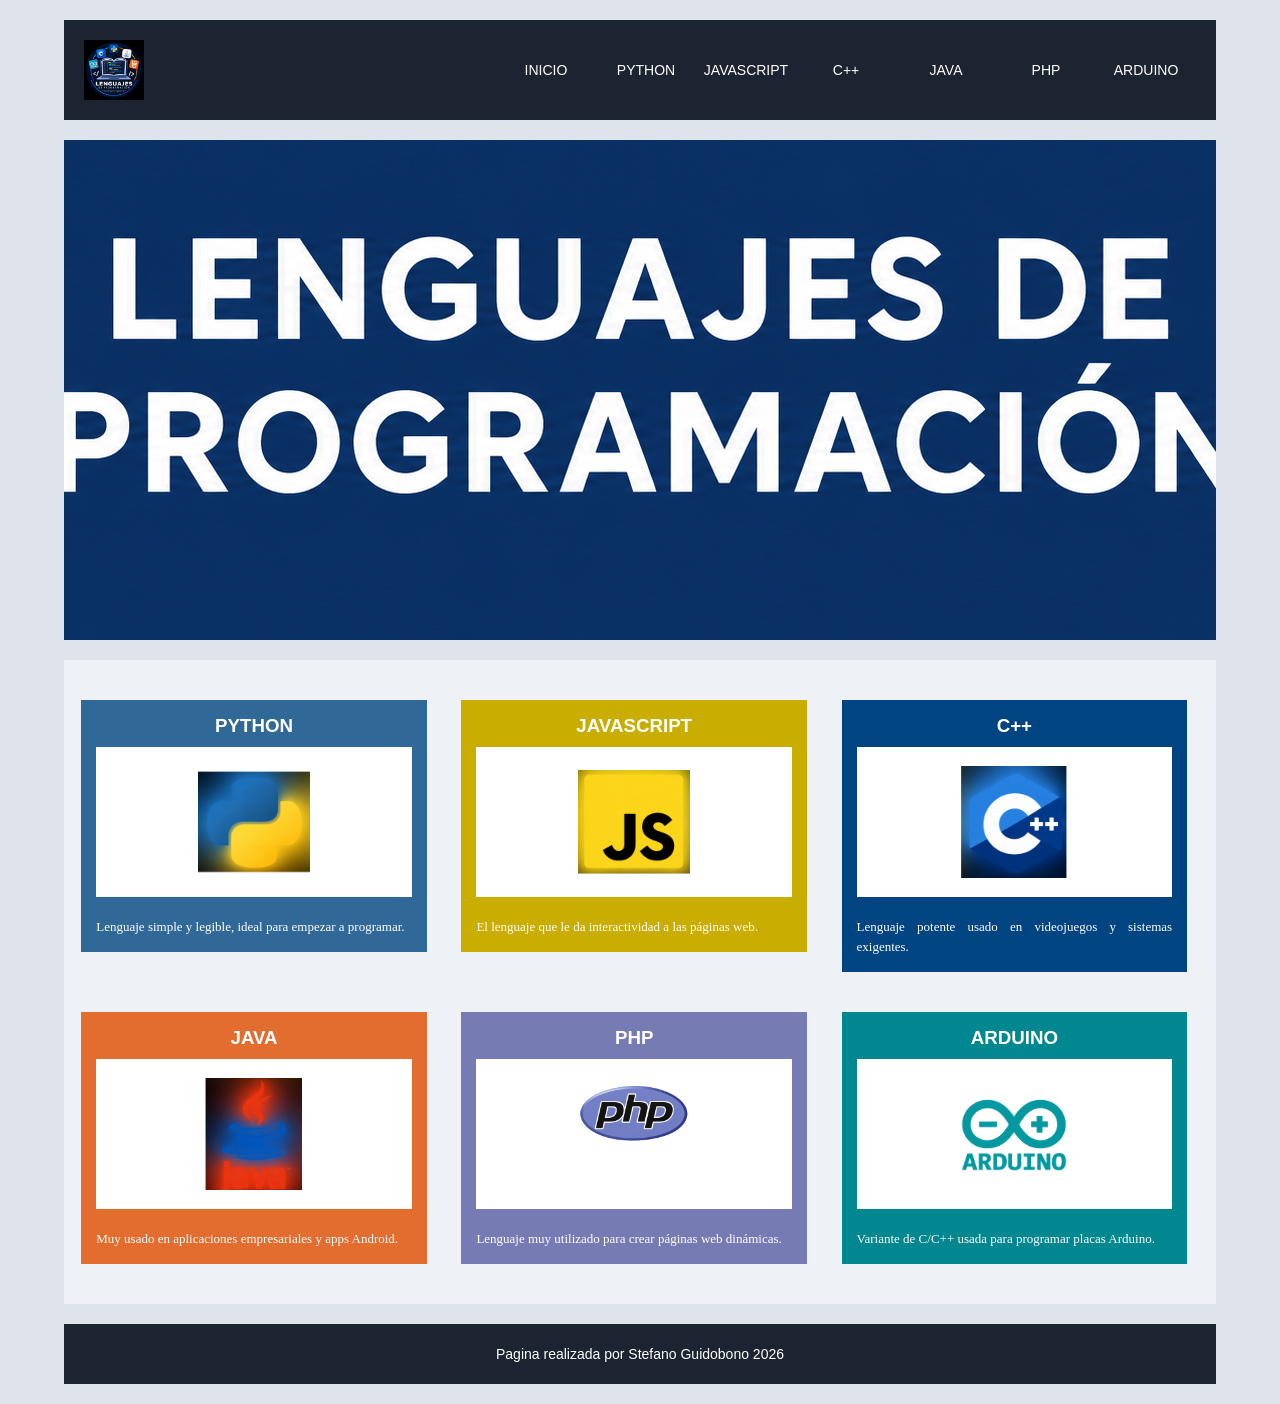
<file: Proyectoweb-Guidobono,Stefano/index.html>
<!doctype html>
<html>
  <head>
    <meta charset="utf-8" />
    <title>Lenguajes de Programación</title>
    <link href="styles.css" rel="stylesheet" type="text/css" />
  </head>

  <body>
    <div id="contenedor">
      <div id="encabezado">
        <img src="img/logo.png" width="60" height="60" alt="Logo del sitio" />

        <ul>
          <li><a href="index.html">Inicio</a></li>
          <li><a href="pagina1.html">Python</a></li>
          <li><a href="pagina2.html">JavaScript</a></li>
          <li><a href="pagina3.html">C++</a></li>
          <li><a href="pagina4.html">Java</a></li>
          <li><a href="pagina5.html">PHP</a></li>
          <li><a href="pagina6.html">Arduino</a></li>
        </ul>
      </div>

      <div id="banner"></div>

      <div id="centro">
        <div class="cajas caja1">
          <h3>Python</h3>

          <div class="imagen">
            <img src="img/python.png" width="120" alt="Logo de Python" />
          </div>

          <p>Lenguaje simple y legible, ideal para empezar a programar.</p>
        </div>

        <div class="cajas caja2">
          <h3>JavaScript</h3>

          <div class="imagen">
            <img
              src="img/javascript.png"
              width="120"
              alt="Logo de JavaScript"
            />
          </div>

          <p>El lenguaje que le da interactividad a las páginas web.</p>
        </div>

        <div class="cajas caja3">
          <h3>C++</h3>

          <div class="imagen">
            <img src="img/cpp.png" width="120" alt="Logo de C++" />
          </div>

          <p>Lenguaje potente usado en videojuegos y sistemas exigentes.</p>
        </div>

        <div class="cajas caja4">
          <h3>Java</h3>

          <div class="imagen">
            <img src="img/java.png" width="120" alt="Logo de Java" />
          </div>

          <p>Muy usado en aplicaciones empresariales y apps Android.</p>
        </div>

        <div class="cajas caja5">
          <h3>PHP</h3>

          <div class="imagen">
            <img src="img/php.png" width="120" alt="Logo de PHP" />
          </div>

          <p>Lenguaje muy utilizado para crear páginas web dinámicas.</p>
        </div>

        <div class="cajas caja6">
          <h3>Arduino</h3>

          <div class="imagen">
            <img src="img/arduino.png" width="120" alt="Logo de Arduino" />
          </div>

          <p>Variante de C/C++ usada para programar placas Arduino.</p>
        </div>
      </div>

      <div id="footer">
        <p>Pagina realizada por Stefano Guidobono 2026</p>
      </div>
    </div>
  </body>
</html>
</file>
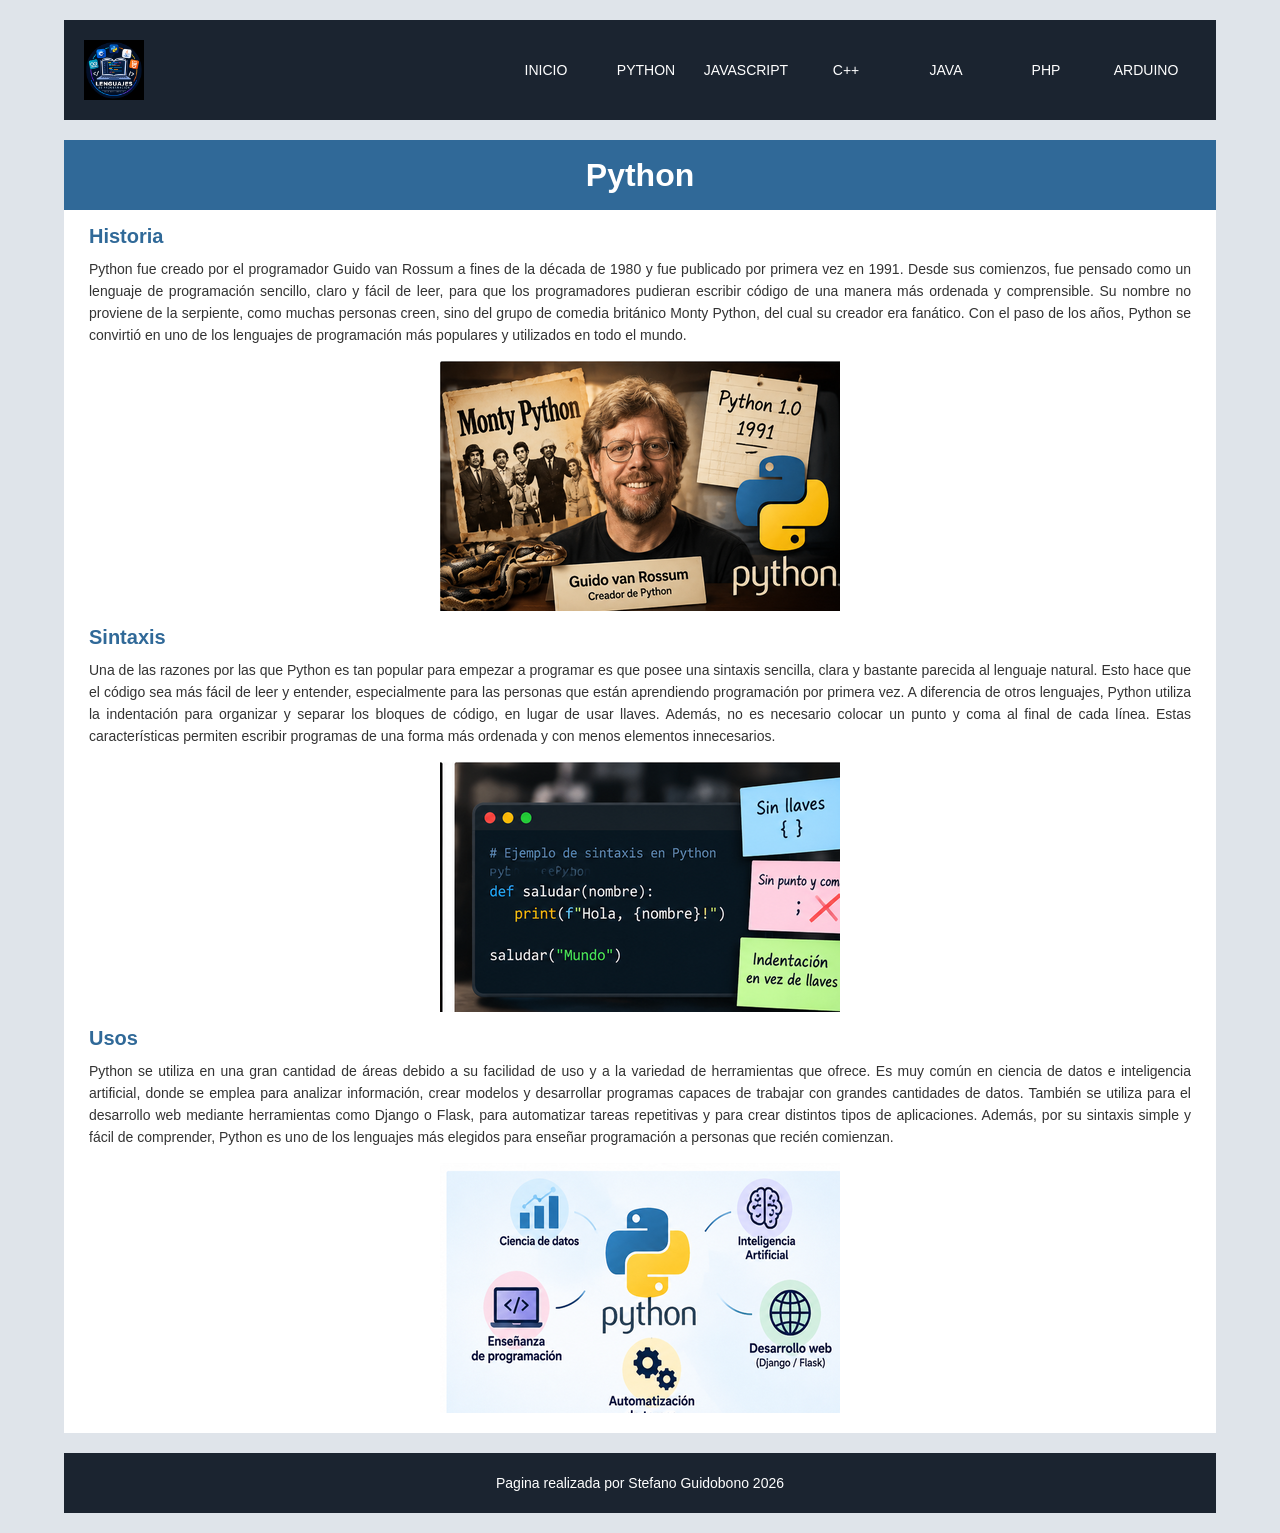
<file: Proyectoweb-Guidobono,Stefano/pagina1.html>
<!doctype html>
<html lang="es">
  <head>
    <meta charset="utf-8" />
    <meta name="viewport" content="width=device-width, initial-scale=1.0" />
    <title>Python</title>
    <link href="styles.css" rel="stylesheet" type="text/css" />
  </head>

  <body>
    <div id="contenedor">
      <div id="encabezado">
        <img src="img/logo.png" width="60" height="60" alt="Logo del sitio" />
        <ul>
          <li><a href="index.html">Inicio</a></li>
          <li><a href="pagina1.html">Python</a></li>
          <li><a href="pagina2.html">JavaScript</a></li>
          <li><a href="pagina3.html">C++</a></li>
          <li><a href="pagina4.html">Java</a></li>
          <li><a href="pagina5.html">PHP</a></li>
          <li><a href="pagina6.html">Arduino</a></li>
        </ul>
      </div>

      <div id="caja1">
        <h1>Python</h1>
       

       

        <h3><a id="Historia"></a>Historia</h3>
        <p>

         Python fue creado por el programador Guido van Rossum a fines de la década de 1980 y fue publicado por primera vez en 1991. Desde sus comienzos, fue pensado como un lenguaje de programación sencillo, claro y fácil de leer, para que los programadores pudieran escribir código de una manera más ordenada y comprensible.
Su nombre no proviene de la serpiente, como muchas personas creen, sino del grupo de comedia británico Monty Python, del cual su creador era fanático. Con el paso de los años, Python se convirtió en uno de los lenguajes de programación más populares y utilizados en todo el mundo.

        </p>
        <img
          src="img/python-historia.png"
          width="400"
          height="250"
          alt="historia de python"
        />

        <h3><a id="Sintaxis"></a>Sintaxis</h3>
        <p>
          Una de las razones por las que Python es tan popular para empezar a programar es que posee una sintaxis sencilla, clara y bastante parecida al lenguaje natural. Esto hace que el código sea más fácil de leer y entender, especialmente para las personas que están aprendiendo programación por primera vez.
A diferencia de otros lenguajes, Python utiliza la indentación para organizar y separar los bloques de código, en lugar de usar llaves. Además, no es necesario colocar un punto y coma al final de cada línea. Estas características permiten escribir programas de una forma más ordenada y con menos elementos innecesarios.

        </p>
        <img
          src="img/python-sintaxis.png"
          width="400"
          height="250"
          alt="sintaxis de python"
        />

        <h3><a id="Usos"></a>Usos</h3>
        <p>
        Python se utiliza en una gran cantidad de áreas debido a su facilidad de uso y a la variedad de herramientas que ofrece. Es muy común en ciencia de datos e inteligencia artificial, donde se emplea para analizar información, crear modelos y desarrollar programas capaces de trabajar con grandes cantidades de datos.
También se utiliza para el desarrollo web mediante herramientas como Django o Flask, para automatizar tareas repetitivas y para crear distintos tipos de aplicaciones. Además, por su sintaxis simple y fácil de comprender, Python es uno de los lenguajes más elegidos para enseñar programación a personas que recién comienzan.

        </p>
        <img
          src="img/python-usos.png"
          width="400"
          height="250"
          alt="usos de python"
        />
      </div>

      <footer id="footer">
        <p>Pagina realizada por Stefano Guidobono 2026</p>
      </footer>
    </div>
  </body>
</html>
</file>
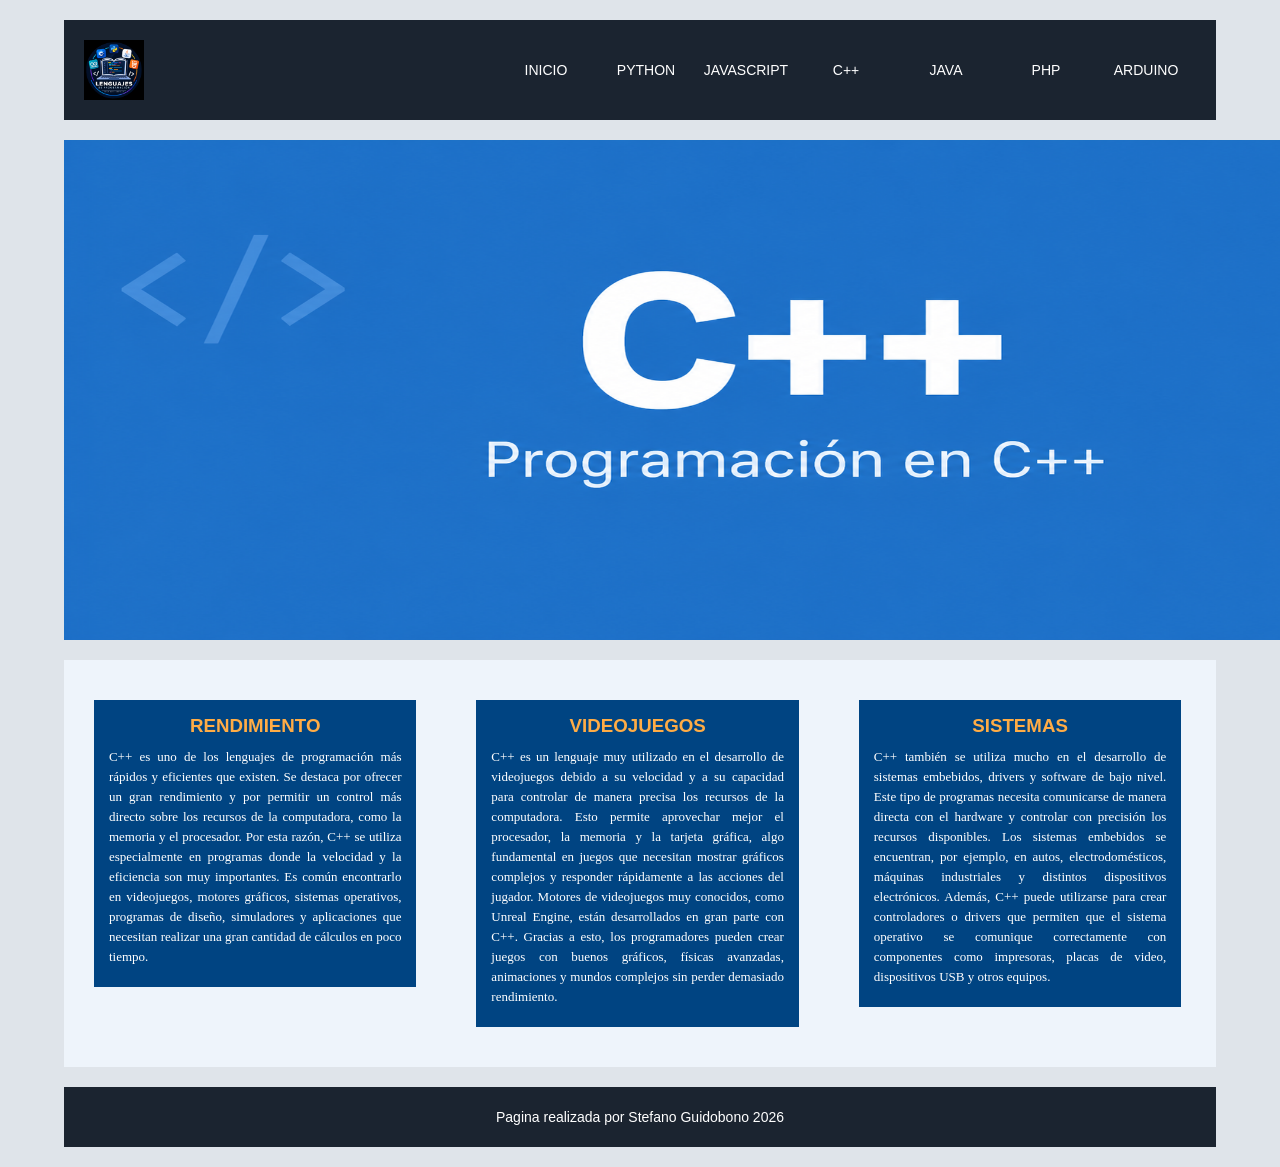
<file: Proyectoweb-Guidobono,Stefano/pagina3.html>
<!doctype html>
<html lang="es">
  <head>
    <meta charset="utf-8" />
    <meta name="viewport" content="width=device-width, initial-scale=1.0" />
    <title>C++</title>
    <link href="styles.css" rel="stylesheet" type="text/css" />
  </head>

  <body>
    <div id="contenedor">
      
      <div id="encabezado">
        <img src="img/logo.png" width="60" height="60" alt="Logo del sitio" />
        <ul>
          <li><a href="index.html">Inicio</a></li>
          <li><a href="pagina1.html">Python</a></li>
          <li><a href="pagina2.html">JavaScript</a></li>
          <li><a href="pagina3.html">C++</a></li>
          <li><a href="pagina4.html">Java</a></li>
          <li><a href="pagina5.html">PHP</a></li>
          <li><a href="pagina6.html">Arduino</a></li>
        </ul>
      </div>
     

      <div id="banner-cpp">
        <img
          src="img/banner-cpp.png"
          width="1462"
          height="500"
          alt="Banner de C++"
        />
      </div>
      

      <div id="centro-cpp">
        <div class="cajas-cpp">
          <h3>Rendimiento</h3>
          <p>

C++ es uno de los lenguajes de programación más rápidos y eficientes que existen. Se destaca por ofrecer un gran rendimiento y por permitir un control más directo sobre los recursos de la computadora, como la memoria y el procesador.
Por esta razón, C++ se utiliza especialmente en programas donde la velocidad y la eficiencia son muy importantes. Es común encontrarlo en videojuegos, motores gráficos, sistemas operativos, programas de diseño, simuladores y aplicaciones que necesitan realizar una gran cantidad de cálculos en poco tiempo.

          </p>
        </div>
      

        <div class="cajas-cpp">
          <h3>Videojuegos</h3>
          <p>

C++ es un lenguaje muy utilizado en el desarrollo de videojuegos debido a su velocidad y a su capacidad para controlar de manera precisa los recursos de la computadora. Esto permite aprovechar mejor el procesador, la memoria y la tarjeta gráfica, algo fundamental en juegos que necesitan mostrar gráficos complejos y responder rápidamente a las acciones del jugador.
Motores de videojuegos muy conocidos, como Unreal Engine, están desarrollados en gran parte con C++. Gracias a esto, los programadores pueden crear juegos con buenos gráficos, físicas avanzadas, animaciones y mundos complejos sin perder demasiado rendimiento.

          </p>
        </div>
      

        <div class="cajas-cpp">
          <h3>Sistemas</h3>
          <p>

C++ también se utiliza mucho en el desarrollo de sistemas embebidos, drivers y software de bajo nivel. Este tipo de programas necesita comunicarse de manera directa con el hardware y controlar con precisión los recursos disponibles.
Los sistemas embebidos se encuentran, por ejemplo, en autos, electrodomésticos, máquinas industriales y distintos dispositivos electrónicos. Además, C++ puede utilizarse para crear controladores o drivers que permiten que el sistema operativo se comunique correctamente con componentes como impresoras, placas de video, dispositivos USB y otros equipos.
</p>
        </div>
      
      </div>
      

      <footer id="footer">
        <p>Pagina realizada por Stefano Guidobono 2026</p>
      </footer>
    </div>
   
  </body>
</html>
</file>
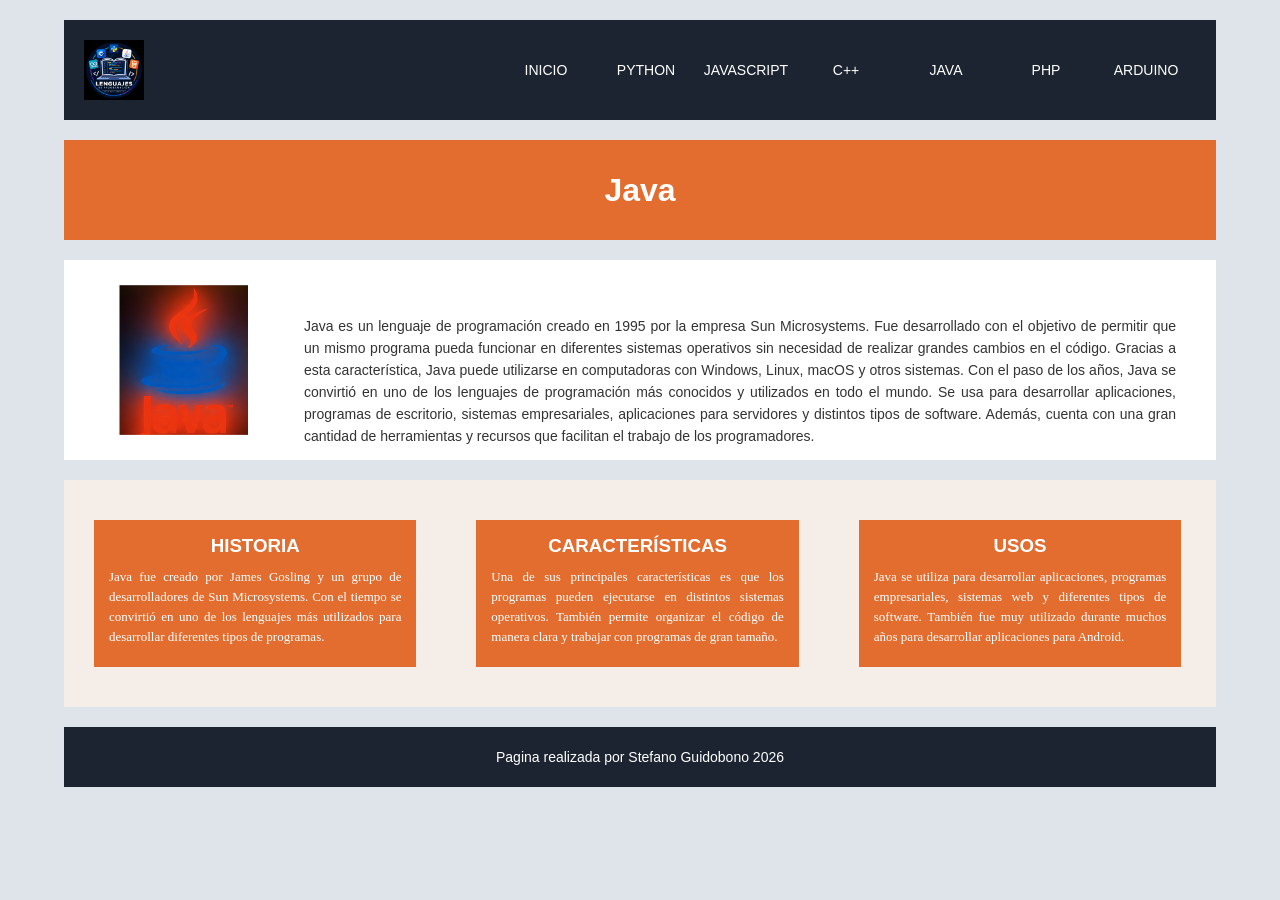
<file: Proyectoweb-Guidobono,Stefano/pagina4.html>
<!doctype html>
<html lang="es">
  <head>
    <meta charset="utf-8" />
    <meta name="viewport" content="width=device-width, initial-scale=1.0" />
    <title>Java</title>
    <link href="styles.css" rel="stylesheet" type="text/css" />
  </head>

  <body>
    <div id="contenedor">
      <div id="encabezado">
        <img src="img/logo.png" width="60" height="60" alt="Logo del sitio" />

        <ul>
          <li><a href="index.html">Inicio</a></li>
          <li><a href="pagina1.html">Python</a></li>
          <li><a href="pagina2.html">JavaScript</a></li>
          <li><a href="pagina3.html">C++</a></li>
          <li><a href="pagina4.html">Java</a></li>
          <li><a href="pagina5.html">PHP</a></li>
          <li><a href="pagina6.html">Arduino</a></li>
        </ul>
      </div>

      <div id="titulo-java">
        <h1>Java</h1>
      </div>

      <div id="presentacion-java">
        <img src="img/java.png" width="160" alt="Logo de Java" />

        <p>
          Java es un lenguaje de programación creado en 1995 por la empresa Sun Microsystems. Fue desarrollado con el objetivo de permitir que un mismo programa pueda funcionar en diferentes sistemas operativos sin necesidad de realizar grandes cambios en el código. Gracias a esta característica, Java puede utilizarse en computadoras con Windows, Linux, macOS y otros sistemas.
Con el paso de los años, Java se convirtió en uno de los lenguajes de programación más conocidos y utilizados en todo el mundo. Se usa para desarrollar aplicaciones, programas de escritorio, sistemas empresariales, aplicaciones para servidores y distintos tipos de software. Además, cuenta con una gran cantidad de herramientas y recursos que facilitan el trabajo de los programadores.

        </p>
      </div>

      <div id="centro-java">
        <div class="cajas-java">
          <h3>Historia</h3>
          <p>
            Java fue creado por James Gosling y un grupo de desarrolladores de
            Sun Microsystems. Con el tiempo se convirtió en uno de los lenguajes
            más utilizados para desarrollar diferentes tipos de programas.
          </p>
        </div>

        <div class="cajas-java">
          <h3>Características</h3>
          <p>
            Una de sus principales características es que los programas pueden
            ejecutarse en distintos sistemas operativos. También permite
            organizar el código de manera clara y trabajar con programas de gran
            tamaño.
          </p>
        </div>

        <div class="cajas-java">
          <h3>Usos</h3>
          <p>
            Java se utiliza para desarrollar aplicaciones, programas
            empresariales, sistemas web y diferentes tipos de software. También
            fue muy utilizado durante muchos años para desarrollar aplicaciones
            para Android.
          </p>
        </div>
      </div>

      <footer id="footer">
        <p>Pagina realizada por Stefano Guidobono 2026</p>
      </footer>
    </div>
  </body>
</html>
</file>
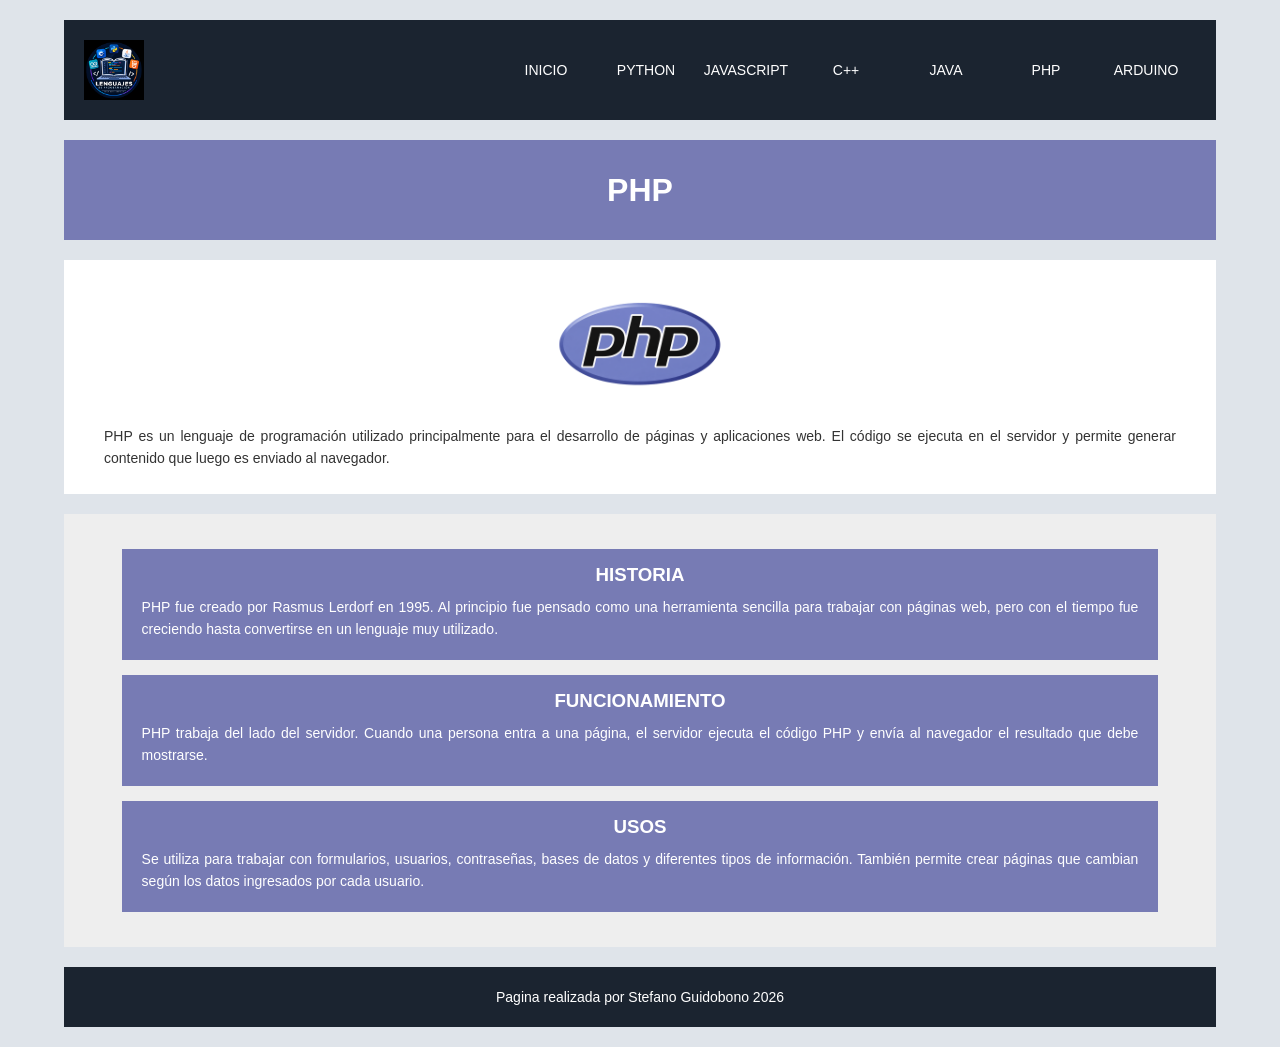
<file: Proyectoweb-Guidobono,Stefano/pagina5.html>
<!doctype html>
<html lang="es">
  <head>
    <meta charset="utf-8" />
    <meta name="viewport" content="width=device-width, initial-scale=1.0" />
    <title>PHP</title>
    <link href="styles.css" rel="stylesheet" type="text/css" />
  </head>

  <body>
    <div id="contenedor">
      <div id="encabezado">
        <img src="img/logo.png" width="60" height="60" alt="Logo del sitio" />

        <ul>
          <li><a href="index.html">Inicio</a></li>
          <li><a href="pagina1.html">Python</a></li>
          <li><a href="pagina2.html">JavaScript</a></li>
          <li><a href="pagina3.html">C++</a></li>
          <li><a href="pagina4.html">Java</a></li>
          <li><a href="pagina5.html">PHP</a></li>
          <li><a href="pagina6.html">Arduino</a></li>
        </ul>
      </div>

      <div id="titulo-php">
        <h1>PHP</h1>
      </div>

      <div id="presentacion-php">
        <img src="img/php.png" width="180" alt="Logo de PHP" />

        <p>
          PHP es un lenguaje de programación utilizado principalmente para el
          desarrollo de páginas y aplicaciones web. El código se ejecuta en el
          servidor y permite generar contenido que luego es enviado al
          navegador.
        </p>
      </div>

      <div id="centro-php">
        <div class="cajas-php">
          <h3>Historia</h3>
          <p>
            PHP fue creado por Rasmus Lerdorf en 1995. Al principio fue pensado
            como una herramienta sencilla para trabajar con páginas web, pero
            con el tiempo fue creciendo hasta convertirse en un lenguaje muy
            utilizado.
          </p>
        </div>

        <div class="cajas-php">
          <h3>Funcionamiento</h3>
          <p>
            PHP trabaja del lado del servidor. Cuando una persona entra a una
            página, el servidor ejecuta el código PHP y envía al navegador el
            resultado que debe mostrarse.
          </p>
        </div>

        <div class="cajas-php">
          <h3>Usos</h3>
          <p>
            Se utiliza para trabajar con formularios, usuarios, contraseñas,
            bases de datos y diferentes tipos de información. También permite
            crear páginas que cambian según los datos ingresados por cada
            usuario.
          </p>
        </div>
      </div>

      <footer id="footer">
        <p>Pagina realizada por Stefano Guidobono 2026</p>
      </footer>
    </div>
  </body>
</html>
</file>
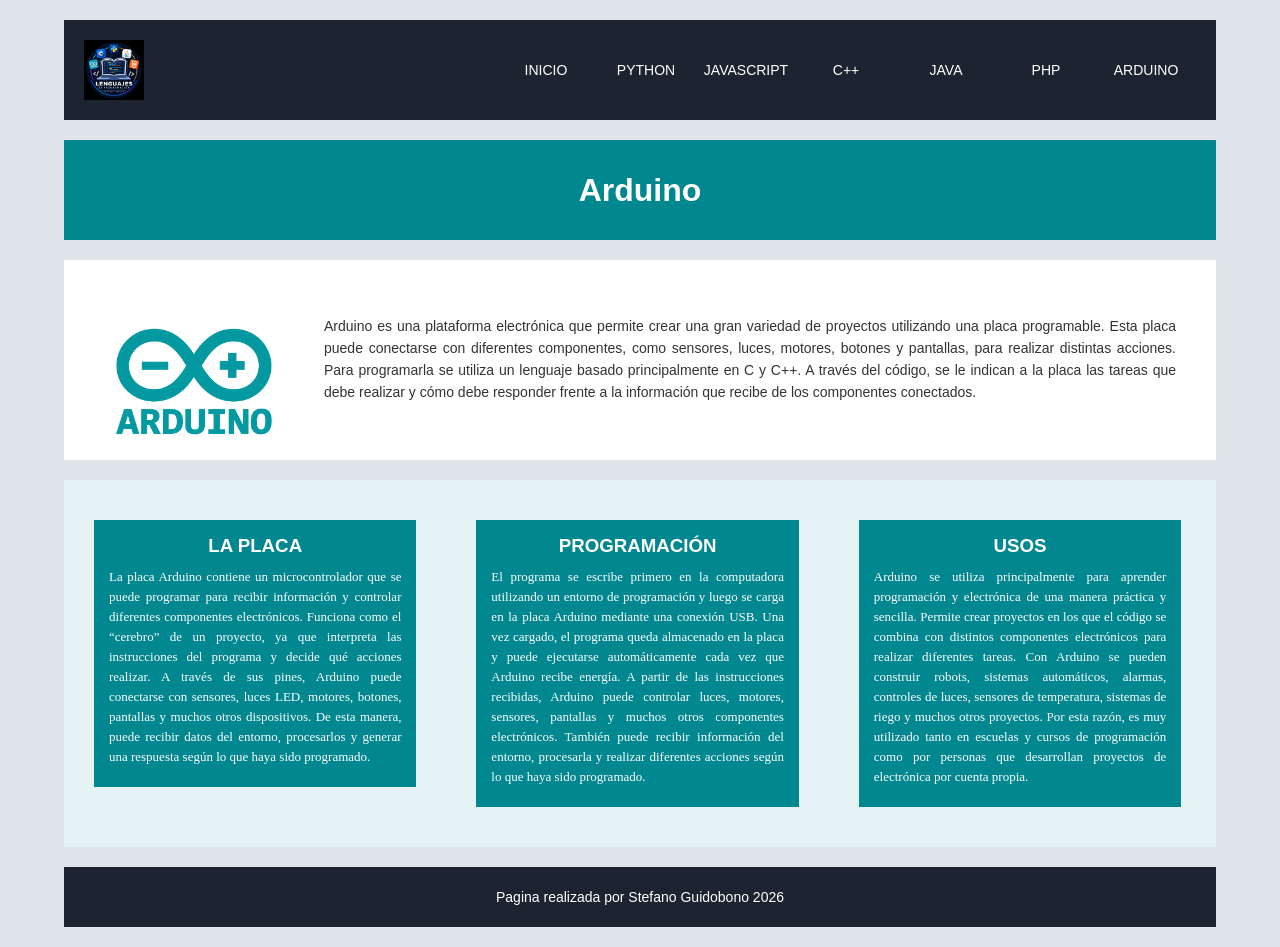
<file: Proyectoweb-Guidobono,Stefano/pagina6.html>
<!doctype html>
<html lang="es">
  <head>
    <meta charset="utf-8" />
    <meta name="viewport" content="width=device-width, initial-scale=1.0" />
    <title>Arduino</title>
    <link href="styles.css" rel="stylesheet" type="text/css" />
  </head>

  <body>
    <div id="contenedor">
      <div id="encabezado">
        <img src="img/logo.png" width="60" height="60" alt="Logo del sitio" />

        <ul>
          <li><a href="index.html">Inicio</a></li>
          <li><a href="pagina1.html">Python</a></li>
          <li><a href="pagina2.html">JavaScript</a></li>
          <li><a href="pagina3.html">C++</a></li>
          <li><a href="pagina4.html">Java</a></li>
          <li><a href="pagina5.html">PHP</a></li>
          <li><a href="pagina6.html">Arduino</a></li>
        </ul>
      </div>

      <div id="titulo-arduino">
        <h1>Arduino</h1>
      </div>

      <div id="presentacion-arduino">
        <img src="img/arduino.png" width="180" alt="Logo de Arduino" />

        <p>
         Arduino es una plataforma electrónica que permite crear una gran variedad de proyectos utilizando una placa programable. Esta placa puede conectarse con diferentes componentes, como sensores, luces, motores, botones y pantallas, para realizar distintas acciones.
Para programarla se utiliza un lenguaje basado principalmente en C y C++. A través del código, se le indican a la placa las tareas que debe realizar y cómo debe responder frente a la información que recibe de los componentes conectados.

        </p>
      </div>

      <div id="centro-arduino">
        <div class="cajas-arduino">
          <h3>La placa</h3>
          <p>
          
La placa Arduino contiene un microcontrolador que se puede programar para recibir información y controlar diferentes componentes electrónicos. Funciona como el “cerebro” de un proyecto, ya que interpreta las instrucciones del programa y decide qué acciones realizar.
A través de sus pines, Arduino puede conectarse con sensores, luces LED, motores, botones, pantallas y muchos otros dispositivos. De esta manera, puede recibir datos del entorno, procesarlos y generar una respuesta según lo que haya sido programado.

          </p>
        </div>

        <div class="cajas-arduino">
          <h3>Programación</h3>
          <p>
       El programa se escribe primero en la computadora utilizando un entorno de programación y luego se carga en la placa Arduino mediante una conexión USB. Una vez cargado, el programa queda almacenado en la placa y puede ejecutarse automáticamente cada vez que Arduino recibe energía.
A partir de las instrucciones recibidas, Arduino puede controlar luces, motores, sensores, pantallas y muchos otros componentes electrónicos. También puede recibir información del entorno, procesarla y realizar diferentes acciones según lo que haya sido programado.

          </p>
        </div>

        <div class="cajas-arduino">
          <h3>Usos</h3>
          <p>

          Arduino se utiliza principalmente para aprender programación y electrónica de una manera práctica y sencilla. Permite crear proyectos en los que el código se combina con distintos componentes electrónicos para realizar diferentes tareas.
Con Arduino se pueden construir robots, sistemas automáticos, alarmas, controles de luces, sensores de temperatura, sistemas de riego y muchos otros proyectos. Por esta razón, es muy utilizado tanto en escuelas y cursos de programación como por personas que desarrollan proyectos de electrónica por cuenta propia.

          </p>
        </div>
      </div>

      <footer id="footer">
        <p>Pagina realizada por Stefano Guidobono 2026</p>
      </footer>
    </div>
  </body>
</html>
</file>
<file: Proyectoweb-Guidobono,Stefano/styles.css>
@charset "utf-8";


* {
  margin: 0px;
  border: 0px;
  padding: 0px;
}


body {
  background-color: #dfe4ea;
  font-family: Arial, Helvetica, sans-serif;
}


#contenedor {
  margin: auto;
  width: 90%;
  height: auto;
}


#encabezado {
  background-color: #1b2430;
  height: 100px;
  margin-top: 20px;
  margin-bottom: 20px;
}

#encabezado img {
  float: left;
  margin-top: 20px;
  margin-left: 20px;
}

#encabezado ul {
  float: right;
  width: 700px;
  height: 40px;
  margin-top: 30px;
  margin-right: 20px;
}

#encabezado ul li {
  float: left;
  width: 100px;
  list-style-type: none;
  text-align: center;
  line-height: 40px;
}

#encabezado ul li a {
  font-family: "Arial Black", Gadget, sans-serif;
  font-size: 14px;
  text-transform: uppercase;
  color: #ffffff;
  text-decoration: none;
  transition: color 0.3s;
}

#encabezado ul li a:hover {
  color: #f7df1e;
}

/* BANNER DEL INDEX*/
#banner {
  background-repeat: no-repeat;
  background-position: center center;
  height: 500px;
  background-image: url(img/banner-lenguajes.png);
  margin-bottom: 20px;
}

/*CENTRO DEL INDEX*/
#centro {
  background-color: #eef2f6;
  height: auto;
  overflow: hidden;
  padding-top: 20px;
  padding-bottom: 20px;
  margin-bottom: 20px;
}

.cajas {
  float: left;
  width: 30%;
  margin-top: 20px;
  margin-right: 1.5%;
  margin-bottom: 20px;
  margin-left: 1.5%;
  text-align: center;
  color: #ffffff;
}

.cajas h3 {
  padding-top: 15px;
  font-family: Tahoma, Geneva, sans-serif;
  text-transform: uppercase;
}

.cajas .imagen {
  background-color: #ffffff;
  height: 150px;
  margin-top: 10px;
  margin-right: 15px;
  margin-bottom: 10px;
  margin-left: 15px;
  text-align: center;
}

.cajas .imagen img {
  display: block;
  margin: auto;
  padding-top: 15px;
}

.cajas p {
  font-family: "Times New Roman", Times, serif;
  font-size: 13px;
  text-align: justify;
  line-height: 20px;
  padding-top: 10px;
  padding-right: 15px;
  padding-bottom: 15px;
  padding-left: 15px;
}

.caja1 {
  background-color: #306998;
}

.caja2 {
  background-color: #c9ad00;
}

.caja3 {
  background-color: #004482;
}

.caja4 {
  background-color: #e36c2f;
}

.caja5 {
  background-color: #777bb4;
}

.caja6 {
  background-color: #00878f;
}


#footer {
  text-align: center;
  padding: 20px;
  background-color: #1b2430;
  color: #ffffff;
  font-size: 14px;
  margin-bottom: 20px;
}

#footer p {
  color: #ffffff;
  text-align: center;
  line-height: 20px;
}

/* PAGINA 1 - PYTHON */
#caja1 {
  width: 100%;
  height: auto;
  background-color: #ffffff;
  padding-bottom: 20px;
  margin-bottom: 20px;
}

#caja1 h1 {
  font-family: Verdana, Geneva, sans-serif;
  font-size: 32px;
  line-height: 70px;
  color: #ffffff;
  background-color: #306998;
  text-align: center;
}

#caja1 h2 {
  font-size: 20px;
  margin-top: 20px;
  margin-right: 0px;
  margin-bottom: 20px;
  margin-left: 25px;
  color: #306998;
}

#caja1 ul li {
  font-size: 16px;
  margin-top: 5px;
  margin-right: 0px;
  margin-bottom: 5px;
  margin-left: 60px;
  list-style-type: square;
  color: #333333;
}

#caja1 ul li a {
  color: #ffd43b;
  background-color: #306998;
  padding-top: 2px;
  padding-right: 8px;
  padding-bottom: 2px;
  padding-left: 8px;
  text-decoration: none;
}

#caja1 h3 {
  font-size: 20px;
  margin-top: 15px;
  margin-right: 0px;
  margin-bottom: 10px;
  margin-left: 25px;
  color: #306998;
}

#caja1 p {
  font-family: Arial, Helvetica, sans-serif;
  font-size: 14px;
  text-align: justify;
  margin-top: 0px;
  margin-right: 25px;
  margin-bottom: 15px;
  margin-left: 25px;
  line-height: 22px;
  color: #333333;
}

#caja1 img {
  display: block;
  margin: auto;
}

#caja1 hr {
  margin-top: 15px;
  margin-right: 25px;
  margin-bottom: 15px;
  margin-left: 25px;
}

/* PAGINA 2 - JAVASCRIPT */
.pagina-flex {
  display: flex;
  flex-direction: column;
  padding-top: 30px;
  padding-right: 20px;
  padding-bottom: 30px;
  padding-left: 20px;
  background-color: #f7df1e;
  margin-bottom: 20px;
}

.centro-js {
  align-self: center;
  text-align: center;
  color: #222222;
  margin-bottom: 15px;
}

.texto-js {
  align-self: center;
  width: 70%;
  text-align: justify;
  color: #222222;
  margin-bottom: 15px;
}

.caja-js {
  background-color: #222222;
  color: #f7df1e;
  padding-top: 15px;
  padding-right: 30px;
  padding-bottom: 15px;
  padding-left: 30px;
  font-weight: bold;
  width: 40%;
  margin-bottom: 15px;
}

.caja-izquierda-js {
  align-self: flex-start;
}

.caja-derecha-js {
  align-self: flex-end;
}

.btn-js {
  padding-top: 15px;
  padding-right: 30px;
  padding-bottom: 15px;
  padding-left: 30px;
  font-size: 16px;
  font-weight: bold;
  color: #f7df1e;
  background-color: #222222;
  transition: background-color 0.3s;
}

.btn-js:hover {
  background-color: #444444;
}

/* PAGINA 3 - C++ */
#banner-cpp {
  height: 500px;
  background-color: #004482;
  text-align: center;
  margin-bottom: 20px;
}

#centro-cpp {
  background-color: #eef4fb;
  height: auto;
  overflow: hidden;
  padding-top: 20px;
  padding-bottom: 20px;
  margin-bottom: 20px;
}

.cajas-cpp {
  float: left;
  width: 28%;
  margin-top: 20px;
  margin-right: 2.6%;
  margin-bottom: 20px;
  margin-left: 2.6%;
  background-color: #004482;
  color: #ffffff;
}

.cajas-cpp h3 {
  font-family: Tahoma, Geneva, sans-serif;
  text-align: center;
  text-transform: uppercase;
  padding-top: 15px;
  color: #ffac45;
}

.cajas-cpp p {
  font-family: "Times New Roman", Times, serif;
  font-size: 13px;
  text-align: justify;
  line-height: 20px;
  padding-top: 10px;
  padding-right: 15px;
  padding-bottom: 20px;
  padding-left: 15px;
}

/* PAGINA 4 - JAVA */
#titulo-java {
  height: 100px;
  background-color: #e36c2f;
  margin-bottom: 20px;
  text-align: center;
}

#titulo-java h1 {
  line-height: 100px;
  color: #ffffff;
  font-size: 32px;
}

#presentacion-java {
  background-color: #ffffff;
  height: 200px;
  margin-bottom: 20px;
}

#presentacion-java img {
  float: left;
  margin-top: 20px;
  margin-left: 40px;
  margin-right: 40px;
}

#presentacion-java p {
  font-family: Arial, Helvetica, sans-serif;
  font-size: 14px;
  text-align: justify;
  line-height: 22px;
  padding-top: 55px;
  padding-right: 40px;
  color: #333333;
}

#centro-java {
  background-color: #f5ede8;
  height: auto;
  overflow: hidden;
  padding-top: 20px;
  padding-bottom: 20px;
  margin-bottom: 20px;
}

.cajas-java {
  float: left;
  width: 28%;
  margin-top: 20px;
  margin-right: 2.6%;
  margin-bottom: 20px;
  margin-left: 2.6%;
  background-color: #e36c2f;
  color: #ffffff;
}

.cajas-java h3 {
  font-family: Tahoma, Geneva, sans-serif;
  text-align: center;
  text-transform: uppercase;
  padding-top: 15px;
}

.cajas-java p {
  font-family: "Times New Roman", Times, serif;
  font-size: 13px;
  text-align: justify;
  line-height: 20px;
  padding-top: 10px;
  padding-right: 15px;
  padding-bottom: 20px;
  padding-left: 15px;
}

/* PAGINA 5 - PHP */
#titulo-php {
  height: 100px;
  background-color: #777bb4;
  margin-bottom: 20px;
  text-align: center;
}

#titulo-php h1 {
  line-height: 100px;
  color: #ffffff;
  font-size: 32px;
}

#presentacion-php {
  background-color: #ffffff;
  height: auto;
  padding-top: 25px;
  padding-bottom: 25px;
  margin-bottom: 20px;
}

#presentacion-php img {
  display: block;
  margin: auto;
}

#presentacion-php p {
  font-family: Arial, Helvetica, sans-serif;
  font-size: 14px;
  text-align: justify;
  line-height: 22px;
  margin-top: 20px;
  margin-right: 40px;
  margin-left: 40px;
  color: #333333;
}

#centro-php {
  background-color: #eeeeee;
  height: auto;
  overflow: hidden;
  padding-top: 20px;
  padding-bottom: 20px;
  margin-bottom: 20px;
}

.cajas-php {
  width: 90%;
  margin-top: 15px;
  margin-right: 5%;
  margin-bottom: 15px;
  margin-left: 5%;
  background-color: #777bb4;
  color: #ffffff;
}

.cajas-php h3 {
  font-family: Tahoma, Geneva, sans-serif;
  text-align: center;
  text-transform: uppercase;
  padding-top: 15px;
}

.cajas-php p {
  font-family: Arial, Helvetica, sans-serif;
  font-size: 14px;
  text-align: justify;
  line-height: 22px;
  padding-top: 10px;
  padding-right: 20px;
  padding-bottom: 20px;
  padding-left: 20px;
}

/* PAGINA 6 - ARDUINO */
#titulo-arduino {
  height: 100px;
  background-color: #00878f;
  margin-bottom: 20px;
  text-align: center;
}

#titulo-arduino h1 {
  line-height: 100px;
  color: #ffffff;
  font-size: 32px;
}

#presentacion-arduino {
  background-color: #ffffff;
  height: 200px;
  margin-bottom: 20px;
}

#presentacion-arduino img {
  float: left;
  margin-top: 30px;
  margin-left: 40px;
  margin-right: 40px;
}

#presentacion-arduino p {
  font-family: Arial, Helvetica, sans-serif;
  font-size: 14px;
  text-align: justify;
  line-height: 22px;
  padding-top: 55px;
  padding-right: 40px;
  color: #333333;
}

#centro-arduino {
  background-color: #e6f3f4;
  height: auto;
  overflow: hidden;
  padding-top: 20px;
  padding-bottom: 20px;
  margin-bottom: 20px;
}

.cajas-arduino {
  float: left;
  width: 28%;
  margin-top: 20px;
  margin-right: 2.6%;
  margin-bottom: 20px;
  margin-left: 2.6%;
  background-color: #00878f;
  color: #ffffff;
}

.cajas-arduino h3 {
  font-family: Tahoma, Geneva, sans-serif;
  text-align: center;
  text-transform: uppercase;
  padding-top: 15px;
}

.cajas-arduino p {
  font-family: "Times New Roman", Times, serif;
  font-size: 13px;
  text-align: justify;
  line-height: 20px;
  padding-top: 10px;
  padding-right: 15px;
  padding-bottom: 20px;
  padding-left: 15px;
}
</file>
